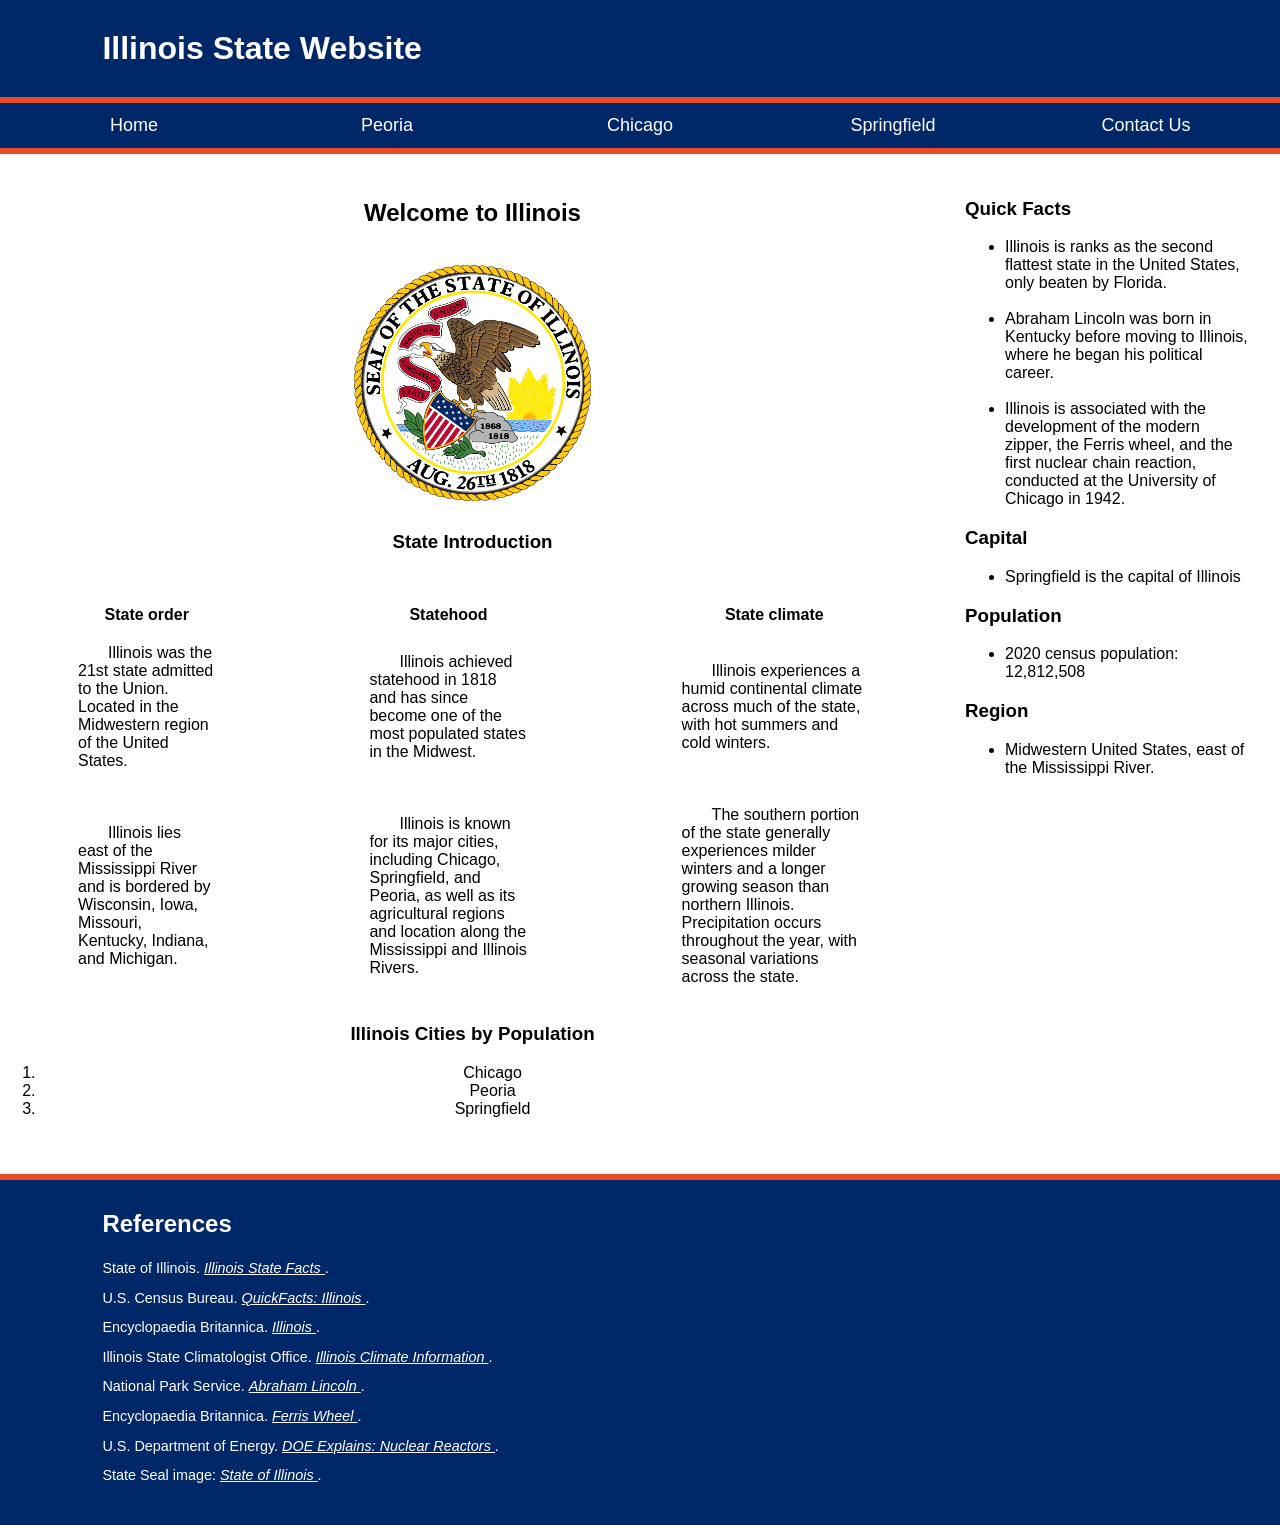
<file: index.html>
<!doctype html>
<html lang="en">
  <head>
    <meta charset="UTF-8" />
    <meta name="viewport" content="width=device-width, initial-scale=1.0" />
    <link rel="stylesheet" type="text/css" href="assets/css/styles.css" />
    <link
      rel="icon"
      type="image/png"
      href="assets/images/State-Of-Illinois-Logo.png"
    />
    <title>Illinois State Website - Home</title>
  </head>
  <body>
    <header class="main-page-header">
      <h1>Illinois State Website</h1>
    </header>
    <nav>
      <a href="index.html">Home</a>
      <a href="html/peoria.html">Peoria</a>
      <a href="html/chicago.html">Chicago</a>
      <a href="html/springfield.html">Springfield</a>
      <a href="html/questions.html">Contact Us</a>
    </nav>
    <main>
      <section class="main-content">
        <h2>Welcome to Illinois</h2>
        <br />
        <img
          src="assets/images/State-Of-Illinois-Logo.png"
          alt="Image of Illinois State Seal"
          title="Official seal of the State of Illinois"
          class="illinois-logo"
        />
        <h3 class="state-intro-h3">State Introduction</h3>
        <table>
          <tr>
            <th>State order</th>
            <th>Statehood</th>
            <th>State climate</th>
          </tr>
          <tr>
            <td>
              <p class="state-intro-p">
                Illinois was the 21st state admitted to the Union. Located in
                the Midwestern region of the United States.
              </p>
            </td>
            <td>
              <p class="state-intro-p">
                Illinois achieved statehood in 1818 and has since become one of
                the most populated states in the Midwest.
              </p>
            </td>
            <td>
              <p class="state-intro-p">
                Illinois experiences a humid continental climate across much of
                the state, with hot summers and cold winters.
              </p>
            </td>
          </tr>
          <tr>
            <td>
              <p class="state-intro-p">
                Illinois lies east of the Mississippi River and is bordered by
                Wisconsin, Iowa, Missouri, Kentucky, Indiana, and Michigan.
              </p>
            </td>
            <td>
              <p class="state-intro-p">
                Illinois is known for its major cities, including Chicago,
                Springfield, and Peoria, as well as its agricultural regions and
                location along the Mississippi and Illinois Rivers.
              </p>
            </td>
            <td>
              <p class="state-intro-p">
                The southern portion of the state generally experiences milder
                winters and a longer growing season than northern Illinois.
                Precipitation occurs throughout the year, with seasonal
                variations across the state.
              </p>
            </td>
          </tr>
        </table>
        <h3>Illinois Cities by Population</h3>
        <ol>
          <li>Chicago</li>
          <li>Peoria</li>
          <li>Springfield</li>
        </ol>
      </section>
      <aside>
        <h3>Quick Facts</h3>
        <ul>
          <li>
            Illinois is ranks as the second flattest state in the United States,
            only beaten by Florida.
          </li>
          <br />
          <li>
            Abraham Lincoln was born in Kentucky before moving to Illinois,
            where he began his political career.
          </li>
          <br />
          <li>
            Illinois is associated with the development of the modern zipper,
            the Ferris wheel, and the first nuclear chain reaction, conducted at
            the University of Chicago in 1942.
          </li>
        </ul>
        <h3>Capital</h3>
        <ul>
          <li>Springfield is the capital of Illinois</li>
        </ul>
        <h3>Population</h3>
        <ul>
          <li>2020 census population: 12,812,508</li>
        </ul>
        <h3>Region</h3>
        <ul>
          <li>Midwestern United States, east of the Mississippi River.</li>
        </ul>
      </aside>
    </main>
    <footer class="references-div">
      <h2 class="references-h3">References</h2>
      <p>
        State of Illinois.
        <cite>
          <a
            href="https://www.illinois.gov/about/fun-facts.html"
            target="_blank"
            rel="noopener noreferrer"
          >
            Illinois State Facts
          </a> </cite
        >.
      </p>
      <p>
        U.S. Census Bureau.
        <cite>
          <a
            href="https://www.census.gov/quickfacts/fact/table/IL/PST045225"
            target="_blank"
            rel="noopener noreferrer"
          >
            QuickFacts: Illinois
          </a> </cite
        >.
      </p>
      <p>
        Encyclopaedia Britannica.
        <cite>
          <a
            href="https://www.britannica.com/place/Illinois-state"
            target="_blank"
            rel="noopener noreferrer"
          >
            Illinois
          </a> </cite
        >.
      </p>
      <p>
        Illinois State Climatologist Office.
        <cite>
          <a
            href="https://stateclimatologist.web.illinois.edu/"
            target="_blank"
            rel="noopener noreferrer"
          >
            Illinois Climate Information
          </a> </cite
        >.
      </p>
      <p>
        National Park Service.
        <cite>
          <a
            href="https://www.nps.gov/people/abraham-lincoln.htm"
            target="_blank"
            rel="noopener noreferrer"
          >
            Abraham Lincoln
          </a> </cite
        >.
      </p>
      <p>
        Encyclopaedia Britannica.
        <cite>
          <a
            href="https://www.britannica.com/technology/Ferris-wheel"
            target="_blank"
            rel="noopener noreferrer"
          >
            Ferris Wheel
          </a> </cite
        >.
      </p>
      <p>
        U.S. Department of Energy.
        <cite>
          <a
            href="https://www.energy.gov/science/doe-explainsnuclear-reactors"
            target="_blank"
            rel="noopener noreferrer"
          >
            DOE Explains: Nuclear Reactors
          </a> </cite
        >.
      </p>
      <p>
        State Seal image:
        <cite>
          <a
            href="https://www.illinois.gov/"
            target="_blank"
            rel="noopener noreferrer"
          >
            State of Illinois
          </a> </cite
        >.
      </p>
    </footer>
  </body>
</html>
</file>
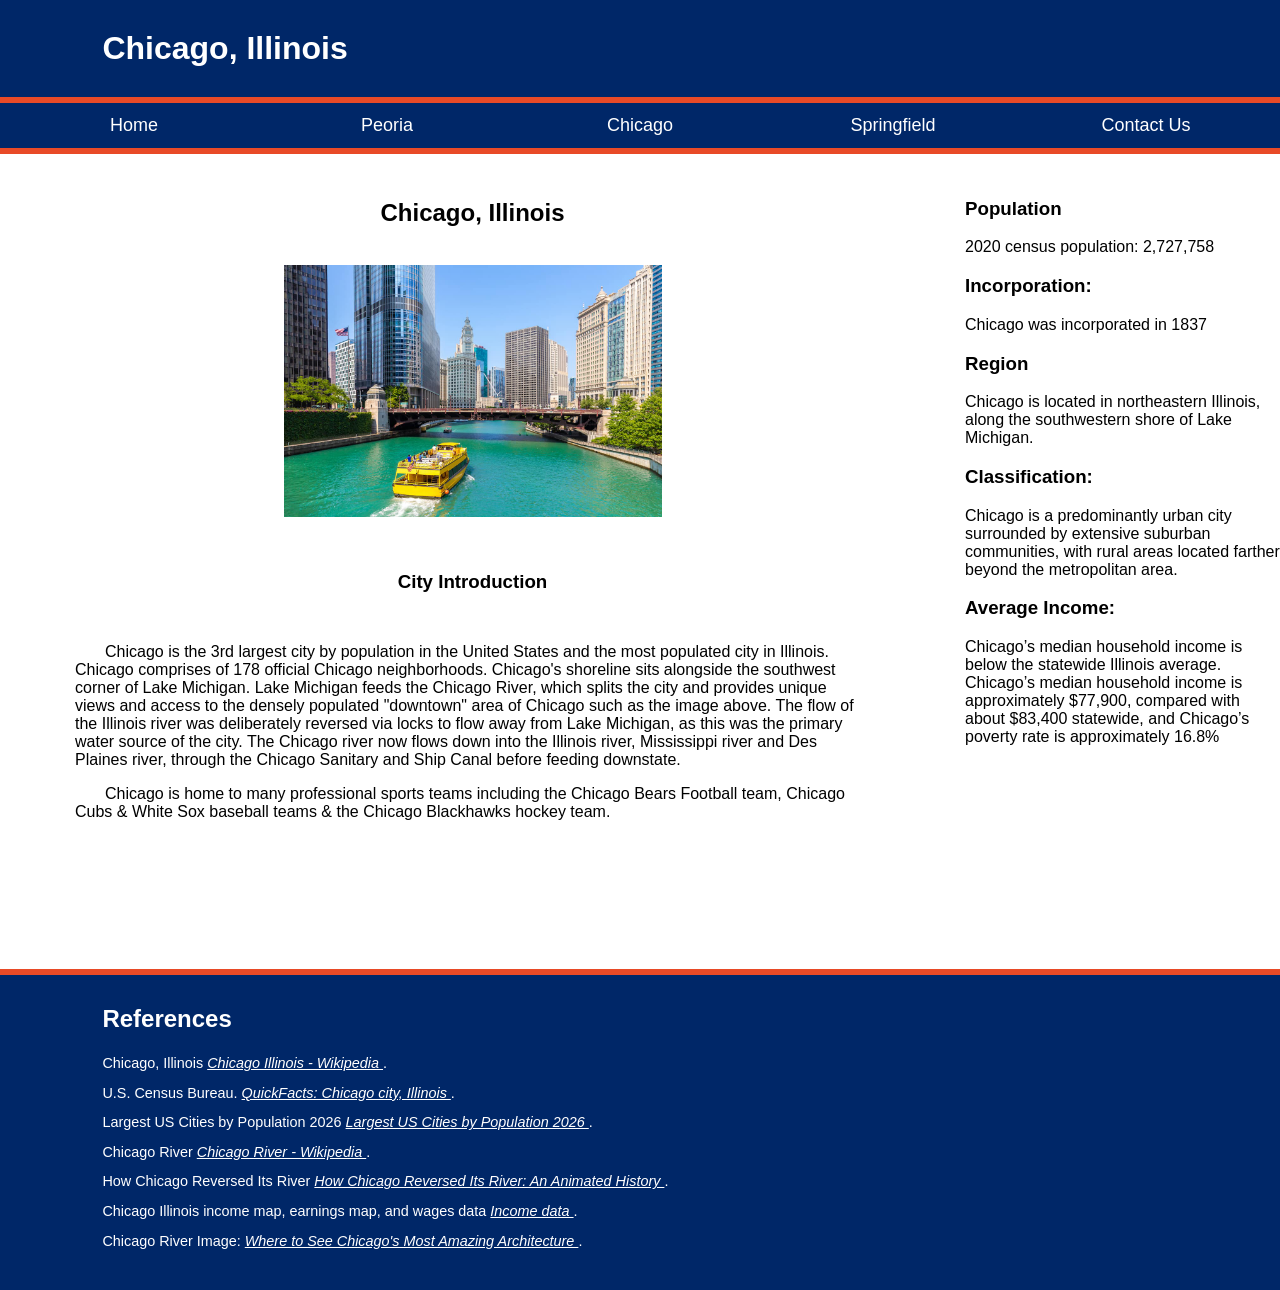
<file: html/chicago.html>
<!doctype html>
<html lang="en">
  <head>
    <meta charset="UTF-8" />
    <meta name="viewport" content="width=device-width, initial-scale=1.0" />
    <link rel="stylesheet" type="text/css" href="../assets/css/styles.css" />
    <link
      rel="icon"
      type="image/png"
      href="../assets/images/State-Of-Illinois-Logo.png"
    />
    <title>Illinois State Website - Chicago</title>
  </head>
  <body>
    <header class="main-page-header">
      <h1>Chicago, Illinois</h1>
    </header>
    <nav>
      <a href="../index.html">Home</a>
      <a href="./peoria.html">Peoria</a>
      <a href="./chicago.html">Chicago</a>
      <a href="./springfield.html">Springfield</a>
      <a href="./questions.html">Contact Us</a>
    </nav>
    <main>
      <section class="main-content">
        <h2>Chicago, Illinois</h2>
        <br />
        <img
          src="../assets/images/Chicago-downtown.jpg"
          alt="Image of downtown Chicago"
          title="Downtown Chicago, Illinois"
          class="city-img"
        />
        <h3 class="state-intro-h3">City Introduction</h3>
        <p class="state-intro-p">
          Chicago is the 3rd largest city by population in the United States and
          the most populated city in Illinois. Chicago comprises of 178 official
          Chicago neighborhoods. Chicago's shoreline sits alongside the
          southwest corner of Lake Michigan. Lake Michigan feeds the Chicago
          River, which splits the city and provides unique views and access to
          the densely populated "downtown" area of Chicago such as the image
          above. The flow of the Illinois river was deliberately reversed via
          locks to flow away from Lake Michigan, as this was the primary water
          source of the city. The Chicago river now flows down into the Illinois
          river, Mississippi river and Des Plaines river, through the Chicago
          Sanitary and Ship Canal before feeding downstate.<br />
        </p>
        <p class="state-intro-p">
          Chicago is home to many professional sports teams including the
          Chicago Bears Football team, Chicago Cubs & White Sox baseball teams &
          the Chicago Blackhawks hockey team.
        </p>
      </section>
      <aside>
        <h3>Population</h3>
        <p>2020 census population: 2,727,758</p>
        <h3>Incorporation:</h3>
        <p>Chicago was incorporated in 1837</p>
        <h3>Region</h3>
        <p>
          Chicago is located in northeastern Illinois, along the southwestern
          shore of Lake Michigan.
        </p>
        <h3>Classification:</h3>
        <p>
          Chicago is a predominantly urban city surrounded by extensive suburban
          communities, with rural areas located farther beyond the metropolitan
          area.
        </p>
        <h3>Average Income:</h3>
        <p>
          Chicago’s median household income is below the statewide Illinois
          average. Chicago’s median household income is approximately $77,900,
          compared with about $83,400 statewide, and Chicago’s poverty rate is
          approximately 16.8%
        </p>
      </aside>
    </main>
    <footer class="references-div">
      <h2 class="references-h3">References</h2>

      <p>
        Chicago, Illinois
        <cite>
          <a
            href="https://en.wikipedia.org/wiki/Chicago"
            target="_blank"
            rel="noopener noreferrer"
          >
            Chicago Illinois - Wikipedia
          </a> </cite
        >.
      </p>

      <p>
        U.S. Census Bureau.
        <cite>
          <a
            href="https://www.census.gov/quickfacts/fact/table/chicagocityillinois/PST045225"
            target="_blank"
            rel="noopener noreferrer"
          >
            QuickFacts: Chicago city, Illinois
          </a> </cite
        >.
      </p>

      <p>
        Largest US Cities by Population 2026
        <cite>
          <a
            href="https://worldpopulationreview.com/us-cities"
            target="_blank"
            rel="noopener noreferrer"
          >
            Largest US Cities by Population 2026
          </a> </cite
        >.
      </p>

      <p>
        Chicago River
        <cite>
          <a
            href="https://en.wikipedia.org/wiki/Chicago_River"
            target="_blank"
            rel="noopener noreferrer"
          >
            Chicago River - Wikipedia
          </a> </cite
        >.
      </p>
      <p>
        How Chicago Reversed Its River
        <cite>
          <a
            href="https://www.wttw.com/chicago-river-tour/how-chicago-reversed-river-animated"
            target="_blank"
            rel="noopener noreferrer"
          >
            How Chicago Reversed Its River: An Animated History
          </a> </cite
        >.
      </p>

      <p>
        Chicago Illinois income map, earnings map, and wages data
        <cite>
          <a
            href="https://www.city-data.com/income/income-Chicago-Illinois.html"
            target="_blank"
            rel="noopener noreferrer"
          >
            Income data
          </a> </cite
        >.
      </p>

      <p>
        Chicago River Image:
        <cite>
          <a
            href="https://www.lonelyplanet.com/articles/architecture-guide-chicago"
            target="_blank"
            rel="noopener noreferrer"
          >
            Where to See Chicago's Most Amazing Architecture
          </a> </cite
        >.
      </p>
    </footer>
  </body>
</html>
</file>
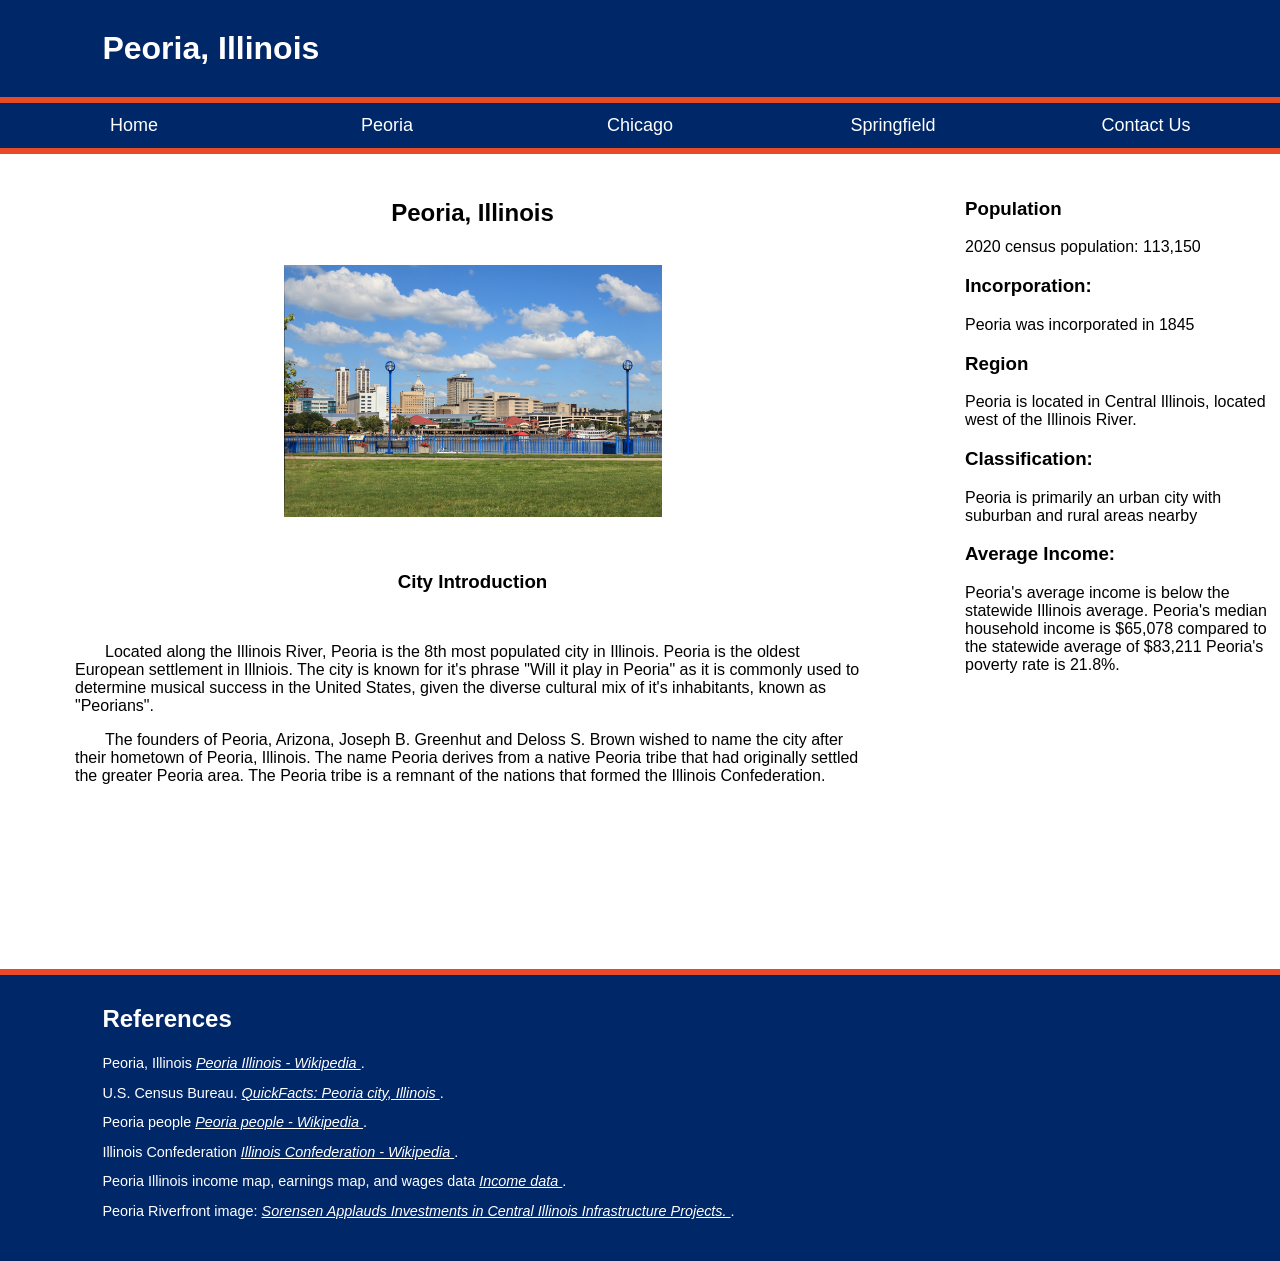
<file: html/peoria.html>
<!doctype html>
<html lang="en">
  <head>
    <meta charset="UTF-8" />
    <meta name="viewport" content="width=device-width, initial-scale=1.0" />
    <link rel="stylesheet" type="text/css" href="../assets/css/styles.css" />
    <link
      rel="icon"
      type="image/png"
      href="../assets/images/State-Of-Illinois-Logo.png"
    />
    <title>Illinois State Website - Peoria</title>
  </head>
  <body>
    <header class="main-page-header">
      <h1>Peoria, Illinois</h1>
    </header>
    <nav>
      <a href="../index.html">Home</a>
      <a href="./peoria.html">Peoria</a>
      <a href="./chicago.html">Chicago</a>
      <a href="./springfield.html">Springfield</a>
      <a href="./questions.html">Contact Us</a>
    </nav>
    <main>
      <section class="main-content">
        <h2>Peoria, Illinois</h2>
        <br />
        <img
          src="../assets/images/peoria-riverfront.jpg"
          alt="Image of the Peoria Illinois Riverfront"
          title="Downtown Peoria, Illinois"
          class="city-img"
        />
        <h3 class="state-intro-h3">City Introduction</h3>
        <p class="state-intro-p">
          Located along the Illinois River, Peoria is the 8th most populated
          city in Illinois. Peoria is the oldest European settlement in
          Illniois. The city is known for it's phrase "Will it play in Peoria"
          as it is commonly used to determine musical success in the United
          States, given the diverse cultural mix of it's inhabitants, known as
          "Peorians". <br />
        </p>
        <p class="state-intro-p">
          The founders of Peoria, Arizona, Joseph B. Greenhut and Deloss S.
          Brown wished to name the city after their hometown of Peoria,
          Illinois. The name Peoria derives from a native Peoria tribe that had
          originally settled the greater Peoria area. The Peoria tribe is a
          remnant of the nations that formed the Illinois Confederation.
        </p>
      </section>
      <aside>
        <h3>Population</h3>
        <p>2020 census population: 113,150</p>
        <h3>Incorporation:</h3>
        <p>Peoria was incorporated in 1845</p>
        <h3>Region</h3>
        <p>
          Peoria is located in Central Illinois, located west of the Illinois
          River.
        </p>
        <h3>Classification:</h3>
        <p>
          Peoria is primarily an urban city with suburban and rural areas nearby
        </p>
        <h3>Average Income:</h3>
        <p>
          Peoria's average income is below the statewide Illinois average.
          Peoria's median household income is $65,078 compared to the statewide
          average of $83,211 Peoria's poverty rate is 21.8%.
        </p>
      </aside>
    </main>
    <footer class="references-div">
      <h2 class="references-h3">References</h2>

      <p>
        Peoria, Illinois
        <cite>
          <a
            href="https://en.wikipedia.org/wiki/Peoria,_Illinois#cite_note-phs-fr-9"
            target="_blank"
            rel="noopener noreferrer"
          >
            Peoria Illinois - Wikipedia
          </a> </cite
        >.
      </p>

      <p>
        U.S. Census Bureau.
        <cite>
          <a
            href="https://www.census.gov/quickfacts/fact/table/peoriacityillinois/PST045225"
            target="_blank"
            rel="noopener noreferrer"
          >
            QuickFacts: Peoria city, Illinois
          </a> </cite
        >.
      </p>

      <p>
        Peoria people
        <cite>
          <a
            href="https://en.wikipedia.org/wiki/Peoria_people"
            target="_blank"
            rel="noopener noreferrer"
          >
            Peoria people - Wikipedia
          </a> </cite
        >.
      </p>

      <p>
        Illinois Confederation
        <cite>
          <a
            href="https://en.wikipedia.org/wiki/Illinois_Confederation"
            target="_blank"
            rel="noopener noreferrer"
          >
            Illinois Confederation - Wikipedia
          </a> </cite
        >.
      </p>

      <p>
        Peoria Illinois income map, earnings map, and wages data
        <cite>
          <a
            href="https://www.city-data.com/income/income-Peoria-Illinois.html"
            target="_blank"
            rel="noopener noreferrer"
          >
            Income data
          </a> </cite
        >.
      </p>

      <p>
        Peoria Riverfront image:
        <cite>
          <a
            href="https://sorensen.house.gov/media/press-releases/sorensen-applauds-investments-central-illinois-infrastructure-projects"
            target="_blank"
            rel="noopener noreferrer"
          >
            Sorensen Applauds Investments in Central Illinois Infrastructure
            Projects.
          </a> </cite
        >.
      </p>
    </footer>
  </body>
</html>
</file>
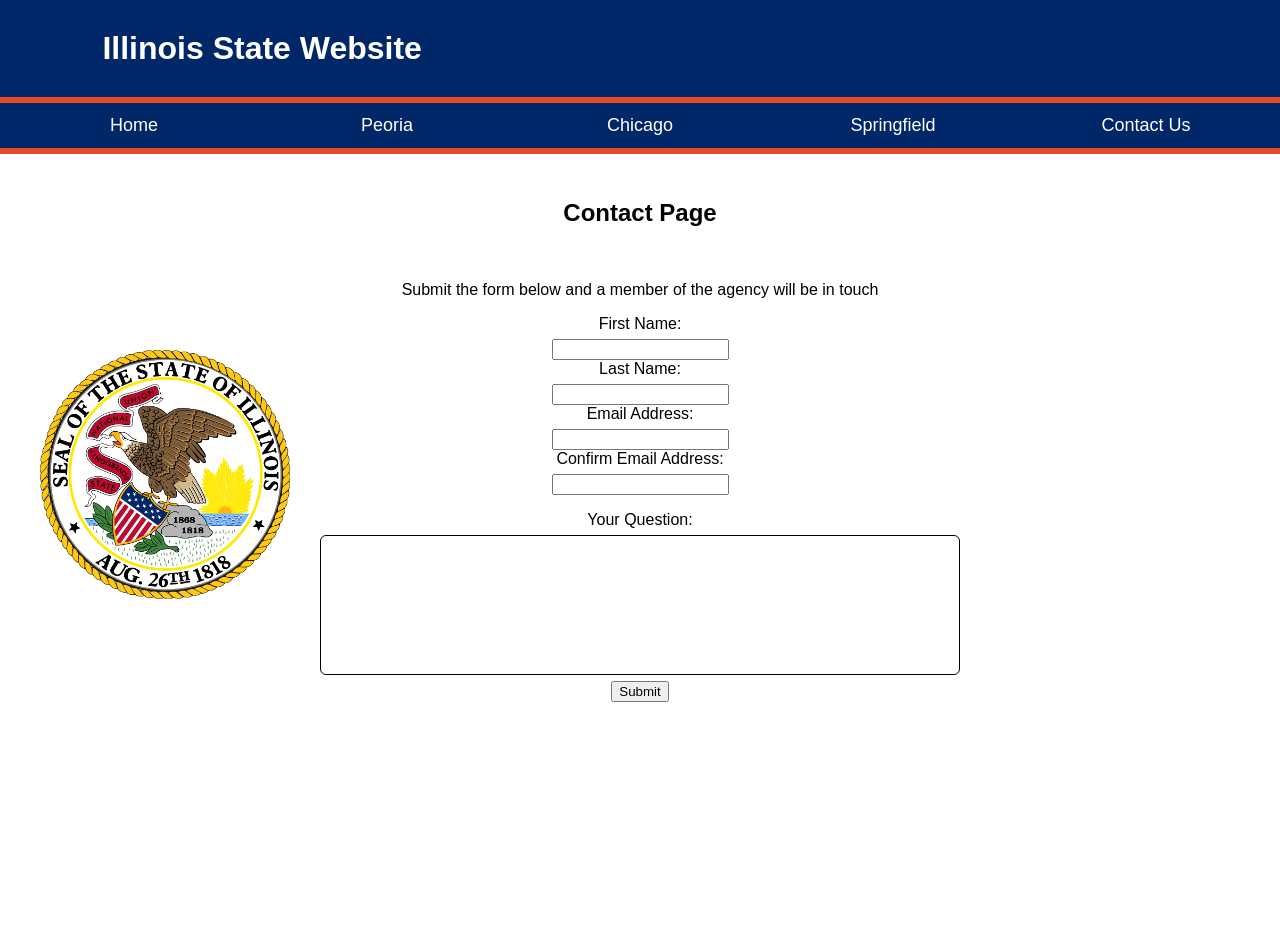
<file: html/questions.html>
<!doctype html>
<html lang="en">
  <head>
    <meta charset="UTF-8" />
    <meta name="viewport" content="width=device-width, initial-scale=1.0" />
    <link rel="stylesheet" type="text/css" href="../assets/css/styles.css" />
    <link
      rel="icon"
      type="image/png"
      href="../assets/images/State-Of-Illinois-Logo.png"
    />
    <title>Illinois State Website - Contact Us</title>
  </head>
  <body>
    <header class="main-page-header">
      <h1>Illinois State Website</h1>
    </header>
    <nav>
      <a href="../index.html">Home</a>
      <a href="peoria.html">Peoria</a>
      <a href="chicago.html">Chicago</a>
      <a href="springfield.html">Springfield</a>
      <a href="questions.html">Contact Us</a>
    </nav>
    <main>
      <section class="main-content">
        <img
          src="../assets/images/State-Of-Illinois-Logo.png"
          alt="Image of Illinois State Seal"
          title="Official seal of the State of Illinois"
          class="illinois-logo contact-logo"
        />
        <h2>Contact Page</h2>
        <br />
        <p>Submit the form below and a member of the agency will be in touch</p>
        <div>
          <form id="contact-us">
            <div>
              <label for="first-name">First Name:</label>
              <input type="text" id="first-name" name="first_name" required />
            </div>
            <div>
              <label for="last-name">Last Name:</label>
              <input type="text" id="last-name" name="last_name" required />
            </div>
            <div>
              <label for="email">Email Address:</label>
              <input type="email" id="email" name="email" required />
            </div>
            <div>
              <label for="confirm-email">Confirm Email Address:</label>
              <input
                type="email"
                id="confirm-email"
                name="confirm-email"
                required
              />
            </div>
            <p id="form-message" role="alert" style="color: red"></p>
            <div>
              <label for="question">Your Question:</label>
              <textarea
                name="question"
                id="question"
                rows="6"
                cols="40"
                required
              ></textarea>
            </div>

            <button type="submit" id="submit-button">Submit</button>
          </form>
        </div>
      </section>
    </main>
  </body>
  <script src="../assets/js/confirmemail.js"></script>
</html>
</file>
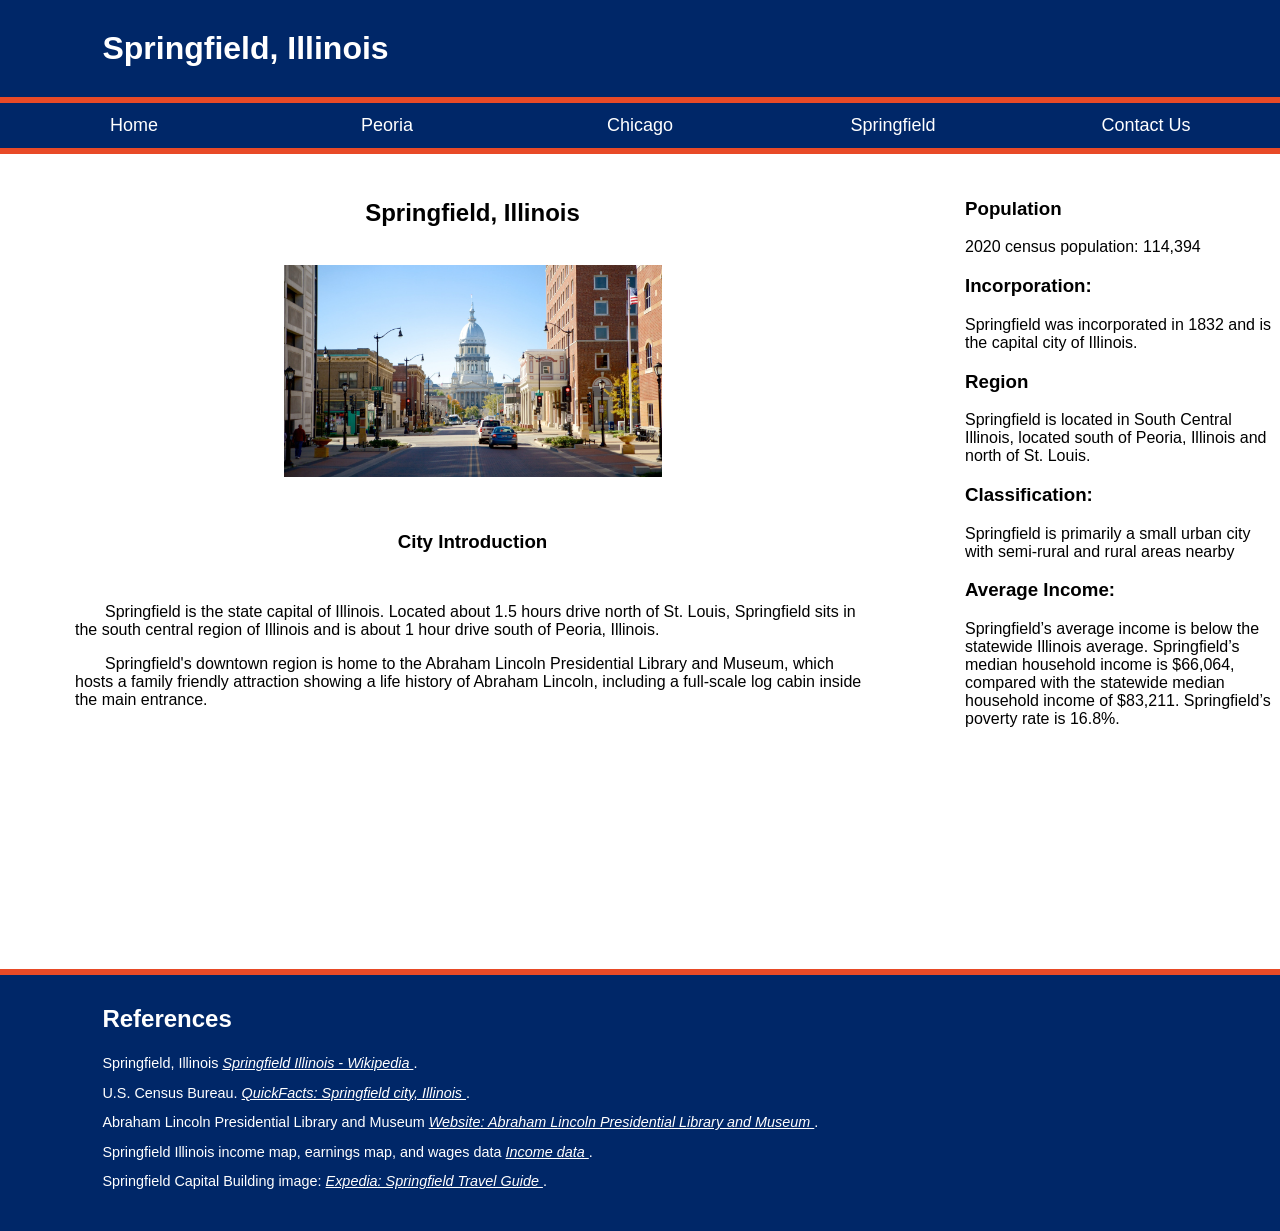
<file: html/springfield.html>
<!doctype html>
<html lang="en">
  <head>
    <meta charset="UTF-8" />
    <meta name="viewport" content="width=device-width, initial-scale=1.0" />
    <link rel="stylesheet" type="text/css" href="../assets/css/styles.css" />
    <link
      rel="icon"
      type="image/png"
      href="../assets/images/State-Of-Illinois-Logo.png"
    />
    <title>Illinois State Website - Springfield</title>
  </head>
  <body>
    <header class="main-page-header">
      <h1>Springfield, Illinois</h1>
    </header>
    <nav>
      <a href="../index.html">Home</a>
      <a href="./peoria.html">Peoria</a>
      <a href="./chicago.html">Chicago</a>
      <a href="./springfield.html">Springfield</a>
      <a href="./questions.html">Contact Us</a>
    </nav>
    <main>
      <section class="main-content">
        <h2>Springfield, Illinois</h2>
        <br />
        <img
          src="../assets/images/springfield-capital-bldg.jpg"
          alt="Image of capital building in Springfield, Illinois"
          title="Capital building, Springfield, Illinois"
          class="city-img"
        />
        <h3 class="state-intro-h3">City Introduction</h3>
        <p class="state-intro-p">
          Springfield is the state capital of Illinois. Located about 1.5 hours
          drive north of St. Louis, Springfield sits in the south central region
          of Illinois and is about 1 hour drive south of Peoria, Illinois.<br />
        </p>
        <p class="state-intro-p">
          Springfield's downtown region is home to the Abraham Lincoln
          Presidential Library and Museum, which hosts a family friendly
          attraction showing a life history of Abraham Lincoln, including a
          full-scale log cabin inside the main entrance.
        </p>
      </section>
      <aside>
        <h3>Population</h3>
        <p>2020 census population: 114,394</p>
        <h3>Incorporation:</h3>
        <p>
          Springfield was incorporated in 1832 and is the capital city of
          Illinois.
        </p>
        <h3>Region</h3>
        <p>
          Springfield is located in South Central Illinois, located south of
          Peoria, Illinois and north of St. Louis.
        </p>
        <h3>Classification:</h3>
        <p>
          Springfield is primarily a small urban city with semi-rural and rural
          areas nearby
        </p>
        <h3>Average Income:</h3>
        <p>
          Springfield’s average income is below the statewide Illinois average.
          Springfield’s median household income is $66,064, compared with the
          statewide median household income of $83,211. Springfield’s poverty
          rate is 16.8%.
        </p>
      </aside>
    </main>
    <footer class="references-div">
      <h2 class="references-h3">References</h2>

      <p>
        Springfield, Illinois
        <cite>
          <a
            href="https://en.wikipedia.org/wiki/Springfield,_Illinois"
            target="_blank"
            rel="noopener noreferrer"
          >
            Springfield Illinois - Wikipedia
          </a> </cite
        >.
      </p>

      <p>
        U.S. Census Bureau.
        <cite>
          <a
            href="https://www.census.gov/quickfacts/fact/table/springfieldcityillinois/PST045225"
            target="_blank"
            rel="noopener noreferrer"
          >
            QuickFacts: Springfield city, Illinois
          </a> </cite
        >.
      </p>

      <p>
        Abraham Lincoln Presidential Library and Museum
        <cite>
          <a
            href="https://presidentlincoln.illinois.gov/"
            target="_blank"
            rel="noopener noreferrer"
          >
            Website: Abraham Lincoln Presidential Library and Museum
          </a> </cite
        >.
      </p>

      <p>
        Springfield Illinois income map, earnings map, and wages data
        <cite>
          <a
            href="https://www.city-data.com/income/income-Springfield-Illinois.html"
            target="_blank"
            rel="noopener noreferrer"
          >
            Income data
          </a> </cite
        >.
      </p>

      <p>
        Springfield Capital Building image:
        <cite>
          <a
            href="https://www.expedia.com.hk/en/Springfield.dx3249"
            target="_blank"
            rel="noopener noreferrer"
          >
            Expedia: Springfield Travel Guide
          </a> </cite
        >.
      </p>
    </footer>
  </body>
</html>
</file>
<file: assets/css/styles.css>
/* Global */
*{
    box-sizing: border-box;
    font-family: Arial, Helvetica, sans-serif;
}

html, body {
    margin: 0;
    padding: 0;
}

/* Navigation */

nav {
    width: 100%;
    margin: 0;
    padding: 0 8px;
    display: flex;
    flex-direction: row;
    gap: 1px;
    justify-content: space-around;
    background-color: #002768;
    border-bottom: 6px solid #e84a27;
}

nav a,
nav a:visited {
    flex: 1;
    text-align: center;
    font-size: large;
    background-color: #002768;
    color: white;
    transition: background-color 0.3s, color 0.3s;
    text-decoration: none;
    padding: 12px;
}

nav a:hover,
nav a:visited:hover {
    color: white;
    background-color: #00163b;
    transition: background-color 0.3s;
}

/* Main Layout */

main {
    display: flex;
    gap: 20px;
    margin-top: 25px;
    min-height: calc(100vh - 150px);
}

.main-content {
    flex: 3;
}

header {
    background-color: #002768;
}

.main-page-header {
    width: 100%;
    margin: 0;
    padding: 30px 8%;
    background-color: #002768;
    color: white;
    display: flow-root;
    border-bottom: 6px solid #e84a27;
}


.main-page-header h1 {
    float: left;
    margin: 0;
    padding: 0;
    background: none;
    color: white;
    font-size: 2rem;
}

section {
    text-align: center;
}

aside {
    flex: 1;
    text-align: left;
}

aside li {
    margin-right: 30px;
}

.references-div {
    width: 100%;
    box-sizing: border-box;
    margin-top: 40px;
    padding: 30px 8%;
    background-color: #002768;
    color: white;
    border-top: 6px solid #e84a27
}

.references-div .references-h3 {
    margin: 0 0 20px;
    color: white;
    background: none;
    font-size: 1.5rem;
}

.references-div p {
    margin: 8px 0;
    padding: 0;
    background: none;
    color: white;
    font-size: 0.9rem;
    line-height: 1.5;
}

.references-div a {
    text-decoration: underline;
    background-color: #002768;
    color: white;
}

.references-div a:hover {
    color: #e84a27;
    transition: background-color 0.3s, color 0.3s;
}

/* Main Page Content */

.state-intro-h3 {
    margin-top: 30px;
    margin-bottom: 50px;
}

.state-intro-p {
    text-align: left;
    text-indent: 30px;
    margin-left: 75px;
    margin-right: 75px;
}

/* Contact Us Page */

form {
    box-sizing: border-box;
}

label {
    display: block;
    margin-bottom: 6px;
}


textarea {
    width: 50%;
    padding: 12px;
    border: 1px solid black;
    border-radius: 6px;
    min-height: 140px;
    resize: none;
}

#submit-button {
    position: relative;
    top: 2px;
}


/* Images */

.illinois-logo {
    display: block;
    width: 25%;
    max-width: 250px;
    height: auto;
    margin: 0 auto 20px;
}

.city-img {
    width: 40%;
    max-width: 600px;
    height: auto;
    margin: 0 auto 20px;
}

.contact-logo {
    position: absolute;
    top: 350px;
    left: 40px;
}

/* Mobile Friendly Layout */

@media (max-width: 768px) {
    main {
        flex-direction: column;
    }

    .main-content,
    aside {
        flex: none;
        width: 100%;
    }
}
</file>
